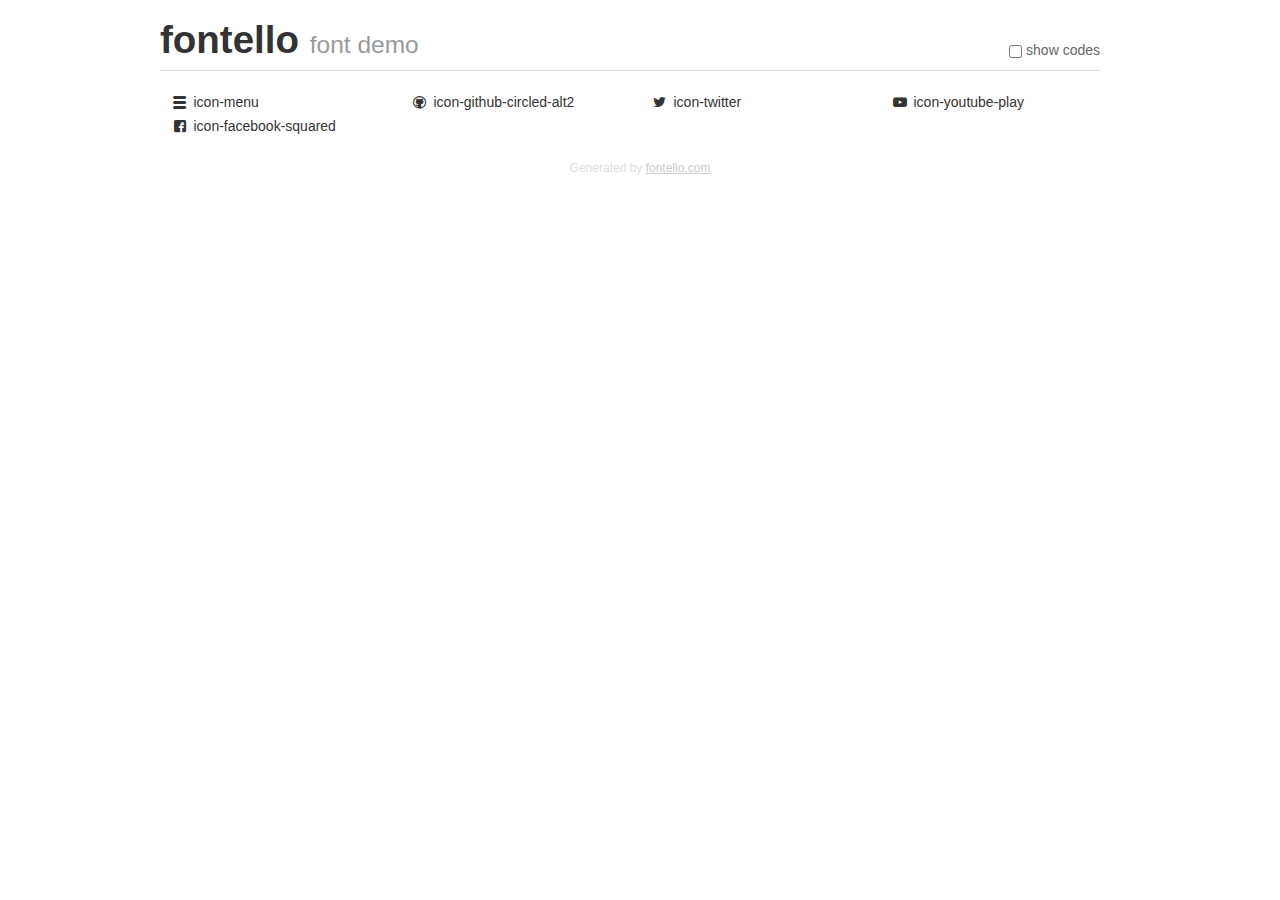
<file: fontello-8c2a3154/demo.html>
<!DOCTYPE html>
<html>
  <head><!--[if lt IE 9]><script language="javascript" type="text/javascript" src="//html5shim.googlecode.com/svn/trunk/html5.js"></script><![endif]-->
    <meta charset="UTF-8"><style>/*
 * Bootstrap v2.2.1
 *
 * Copyright 2012 Twitter, Inc
 * Licensed under the Apache License v2.0
 * http://www.apache.org/licenses/LICENSE-2.0
 *
 * Designed and built with all the love in the world @twitter by @mdo and @fat.
 */
.clearfix {
  *zoom: 1;
}
.clearfix:before,
.clearfix:after {
  display: table;
  content: "";
  line-height: 0;
}
.clearfix:after {
  clear: both;
}
html {
  font-size: 100%;
  -webkit-text-size-adjust: 100%;
  -ms-text-size-adjust: 100%;
}
a:focus {
  outline: thin dotted #333;
  outline: 5px auto -webkit-focus-ring-color;
  outline-offset: -2px;
}
a:hover,
a:active {
  outline: 0;
}
button,
input,
select,
textarea {
  margin: 0;
  font-size: 100%;
  vertical-align: middle;
}
button,
input {
  *overflow: visible;
  line-height: normal;
}
button::-moz-focus-inner,
input::-moz-focus-inner {
  padding: 0;
  border: 0;
}
body {
  margin: 0;
  font-family: "Helvetica Neue", Helvetica, Arial, sans-serif;
  font-size: 14px;
  line-height: 20px;
  color: #333;
  background-color: #fff;
}
a {
  color: #08c;
  text-decoration: none;
}
a:hover {
  color: #005580;
  text-decoration: underline;
}
.row {
  margin-left: -20px;
  *zoom: 1;
}
.row:before,
.row:after {
  display: table;
  content: "";
  line-height: 0;
}
.row:after {
  clear: both;
}
[class*="span"] {
  float: left;
  min-height: 1px;
  margin-left: 20px;
}
.container,
.navbar-static-top .container,
.navbar-fixed-top .container,
.navbar-fixed-bottom .container {
  width: 940px;
}
.span12 {
  width: 940px;
}
.span11 {
  width: 860px;
}
.span10 {
  width: 780px;
}
.span9 {
  width: 700px;
}
.span8 {
  width: 620px;
}
.span7 {
  width: 540px;
}
.span6 {
  width: 460px;
}
.span5 {
  width: 380px;
}
.span4 {
  width: 300px;
}
.span3 {
  width: 220px;
}
.span2 {
  width: 140px;
}
.span1 {
  width: 60px;
}
[class*="span"].pull-right,
.row-fluid [class*="span"].pull-right {
  float: right;
}
.container {
  margin-right: auto;
  margin-left: auto;
  *zoom: 1;
}
.container:before,
.container:after {
  display: table;
  content: "";
  line-height: 0;
}
.container:after {
  clear: both;
}
p {
  margin: 0 0 10px;
}
.lead {
  margin-bottom: 20px;
  font-size: 21px;
  font-weight: 200;
  line-height: 30px;
}
small {
  font-size: 85%;
}
h1 {
  margin: 10px 0;
  font-family: inherit;
  font-weight: bold;
  line-height: 20px;
  color: inherit;
  text-rendering: optimizelegibility;
}
h1 small {
  font-weight: normal;
  line-height: 1;
  color: #999;
}
h1 {
  line-height: 40px;
}
h1 {
  font-size: 38.5px;
}
h1 small {
  font-size: 24.5px;
}
body {
  margin-top: 90px;
}
.header {
  position: fixed;
  top: 0;
  left: 50%;
  margin-left: -480px;
  background-color: #fff;
  border-bottom: 1px solid #ddd;
  padding-top: 10px;
  z-index: 10;
}
.footer {
  color: #ddd;
  font-size: 12px;
  text-align: center;
  margin-top: 20px;
}
.footer a {
  color: #ccc;
  text-decoration: underline;
}
.the-icons {
  font-size: 14px;
  line-height: 24px;
}
.switch {
  position: absolute;
  right: 0;
  bottom: 10px;
  color: #666;
}
.switch input {
  margin-right: 0.3em;
}
.codesOn .i-name {
  display: none;
}
.codesOn .i-code {
  display: inline;
}
.i-code {
  display: none;
}
@font-face {
      font-family: 'fontello';
      src: url('./font/fontello.eot?88126294');
      src: url('./font/fontello.eot?88126294#iefix') format('embedded-opentype'),
           url('./font/fontello.woff?88126294') format('woff'),
           url('./font/fontello.ttf?88126294') format('truetype'),
           url('./font/fontello.svg?88126294#fontello') format('svg');
      font-weight: normal;
      font-style: normal;
    }
     
     
    .demo-icon
    {
      font-family: "fontello";
      font-style: normal;
      font-weight: normal;
      speak: never;
     
      display: inline-block;
      text-decoration: inherit;
      width: 1em;
      margin-right: .2em;
      text-align: center;
      /* opacity: .8; */
     
      /* For safety - reset parent styles, that can break glyph codes*/
      font-variant: normal;
      text-transform: none;
     
      /* fix buttons height, for twitter bootstrap */
      line-height: 1em;
     
      /* Animation center compensation - margins should be symmetric */
      /* remove if not needed */
      margin-left: .2em;
     
      /* You can be more comfortable with increased icons size */
      /* font-size: 120%; */
     
      /* Font smoothing. That was taken from TWBS */
      -webkit-font-smoothing: antialiased;
      -moz-osx-font-smoothing: grayscale;
     
      /* Uncomment for 3D effect */
      /* text-shadow: 1px 1px 1px rgba(127, 127, 127, 0.3); */
    }
     </style>
    <link rel="stylesheet" href="css/animation.css"><!--[if IE 7]><link rel="stylesheet" href="css/" + font.fontname + "-ie7.css"><![endif]-->
    <script>
      function toggleCodes(on) {
        var obj = document.getElementById('icons');
      
        if (on) {
          obj.className += ' codesOn';
        } else {
          obj.className = obj.className.replace(' codesOn', '');
        }
      }
      
    </script>
  </head>
  <body>
    <div class="container header">
      <h1>fontello <small>font demo</small></h1>
      <label class="switch">
        <input type="checkbox" onclick="toggleCodes(this.checked)">show codes
      </label>
    </div>
    <div class="container" id="icons">
      <div class="row">
        <div class="the-icons span3" title="Code: 0xe800"><i class="demo-icon icon-menu">&#xe800;</i> <span class="i-name">icon-menu</span><span class="i-code">0xe800</span></div>
        <div class="the-icons span3" title="Code: 0xf056"><i class="demo-icon icon-github-circled-alt2">&#xf056;</i> <span class="i-name">icon-github-circled-alt2</span><span class="i-code">0xf056</span></div>
        <div class="the-icons span3" title="Code: 0xf099"><i class="demo-icon icon-twitter">&#xf099;</i> <span class="i-name">icon-twitter</span><span class="i-code">0xf099</span></div>
        <div class="the-icons span3" title="Code: 0xf16a"><i class="demo-icon icon-youtube-play">&#xf16a;</i> <span class="i-name">icon-youtube-play</span><span class="i-code">0xf16a</span></div>
      </div>
      <div class="row">
        <div class="the-icons span3" title="Code: 0xf30e"><i class="demo-icon icon-facebook-squared">&#xf30e;</i> <span class="i-name">icon-facebook-squared</span><span class="i-code">0xf30e</span></div>
      </div>
    </div>
    <div class="container footer">Generated by <a href="https://fontello.com">fontello.com</a></div>
  </body>
</html>
</file>
<file: fontello-8c2a3154/css/animation.css>
/*
   Animation example, for spinners
*/
.animate-spin {
  -moz-animation: spin 2s infinite linear;
  -o-animation: spin 2s infinite linear;
  -webkit-animation: spin 2s infinite linear;
  animation: spin 2s infinite linear;
  display: inline-block;
}
@-moz-keyframes spin {
  0% {
    -moz-transform: rotate(0deg);
    -o-transform: rotate(0deg);
    -webkit-transform: rotate(0deg);
    transform: rotate(0deg);
  }

  100% {
    -moz-transform: rotate(359deg);
    -o-transform: rotate(359deg);
    -webkit-transform: rotate(359deg);
    transform: rotate(359deg);
  }
}
@-webkit-keyframes spin {
  0% {
    -moz-transform: rotate(0deg);
    -o-transform: rotate(0deg);
    -webkit-transform: rotate(0deg);
    transform: rotate(0deg);
  }

  100% {
    -moz-transform: rotate(359deg);
    -o-transform: rotate(359deg);
    -webkit-transform: rotate(359deg);
    transform: rotate(359deg);
  }
}
@-o-keyframes spin {
  0% {
    -moz-transform: rotate(0deg);
    -o-transform: rotate(0deg);
    -webkit-transform: rotate(0deg);
    transform: rotate(0deg);
  }

  100% {
    -moz-transform: rotate(359deg);
    -o-transform: rotate(359deg);
    -webkit-transform: rotate(359deg);
    transform: rotate(359deg);
  }
}
@-ms-keyframes spin {
  0% {
    -moz-transform: rotate(0deg);
    -o-transform: rotate(0deg);
    -webkit-transform: rotate(0deg);
    transform: rotate(0deg);
  }

  100% {
    -moz-transform: rotate(359deg);
    -o-transform: rotate(359deg);
    -webkit-transform: rotate(359deg);
    transform: rotate(359deg);
  }
}
@keyframes spin {
  0% {
    -moz-transform: rotate(0deg);
    -o-transform: rotate(0deg);
    -webkit-transform: rotate(0deg);
    transform: rotate(0deg);
  }

  100% {
    -moz-transform: rotate(359deg);
    -o-transform: rotate(359deg);
    -webkit-transform: rotate(359deg);
    transform: rotate(359deg);
  }
}
</file>
